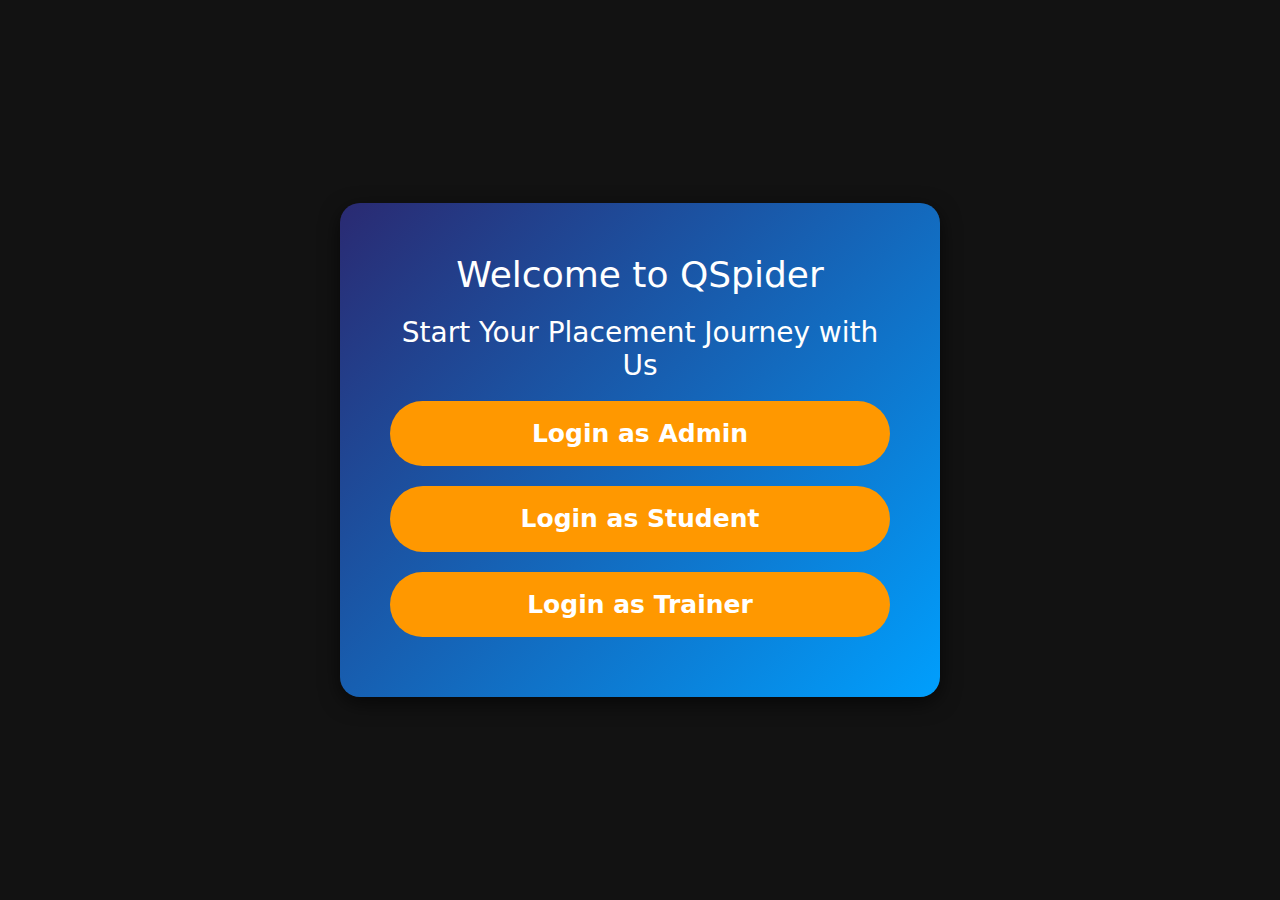
<file: index.html>
<!DOCTYPE html>
<html lang="en">
<head>
    <meta charset="UTF-8">
    <meta name="viewport" content="width=device-width, initial-scale=1.0">
    <title>Placement Preparation Institute</title>
    <link rel="stylesheet" href="https://cdn.jsdelivr.net/npm/bootstrap@5.3.0/dist/css/bootstrap.min.css">
    <!-- <link rel="stylesheet" href="styles.css"> -->
    <style>
        body {
            background-color: #121212;
           color: white;
            text-align: center;
            height: 100vh;
            display: flex;
            justify-content: center;
            align-items: center;
        }
        .container {
            max-width: 600px;
            background: linear-gradient(135deg, #2a2a72, #009ffd);
            padding: 50px;
            border-radius: 20px;
            box-shadow: 0px 6px 20px rgba(0, 0, 0, 0.6);
        }
        h1 {
            font-size: 36px;
            color: #fff;
            margin-bottom: 20px;
        }
        .btn-custom {
            background: #ff9800;
            color: white;
            font-weight: 600;
            font-size: 25px;
            padding: 14px;
            border-radius: 50px;
            width: 100%;
            /* height: 150px; */
            border: none;
            margin: 10px 0;
            transition: all 0.3s ease-in-out;
        }
        .btn-custom:hover {
            background: #f57c00;
            transform: scale(1.05);
        }
    </style>
</head>
<body>
    <div class="container">
        <h1>Welcome to QSpider</h1>
        <h3>Start Your Placement Journey with Us</h3>
        <a href="login.html" class="btn btn-custom">Login as Admin</a>
        <a href="login.html" class="btn btn-custom">Login as Student</a>
        <a href="login.html" class="btn btn-custom">Login as Trainer</a>
    </div>
    <script src="https://cdn.jsdelivr.net/npm/bootstrap@5.3.0/dist/js/bootstrap.bundle.min.js"></script>
</body>
</html>
</file>
